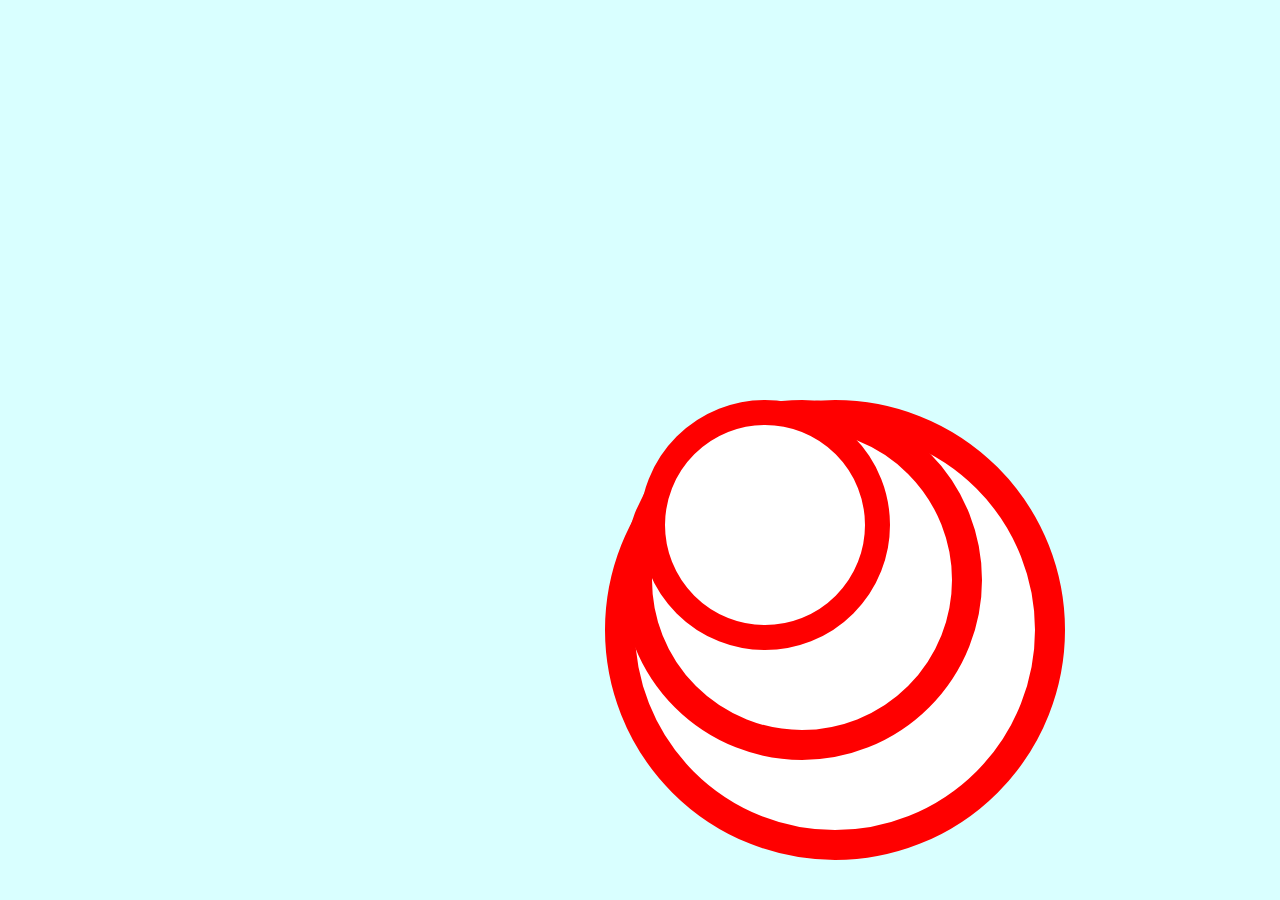
<file: DAY1/index.html>
<!DOCTYPE html>
<!--[if IE 8]>               <html class="no-js lt-ie9" lang="en"> <![endif]-->
<!--[if gt IE 8]><!--> <html class="no-js" lang="en"> <!--<![endif]-->

<head>
  <meta charset="utf-8" />
  <link rel="stylesheet" type="text/css" href="style.css">
  <meta name="viewport" content="width=device-width" />
  <title>Day 1</title>
</head>
<body>


<!--

60 Day Challenge
- - - - - - - - -

My focus is on coding 60 unique things that follow the following criteria:
1. It must be completed within a day.
2. No JS. Only CSS/HTML
3. No Images (JPG, PNG, SVG, GIF)
4. Use no more than 5 elements inside of <body>.
5. Must animate within interaction.

Enjoy!

 -->
  <div class="ring1"></div>
  <div class="ring2"></div>
  <div class="ring3"></div>
  <div class="ring4"></div>




</body>
</html>
</file>
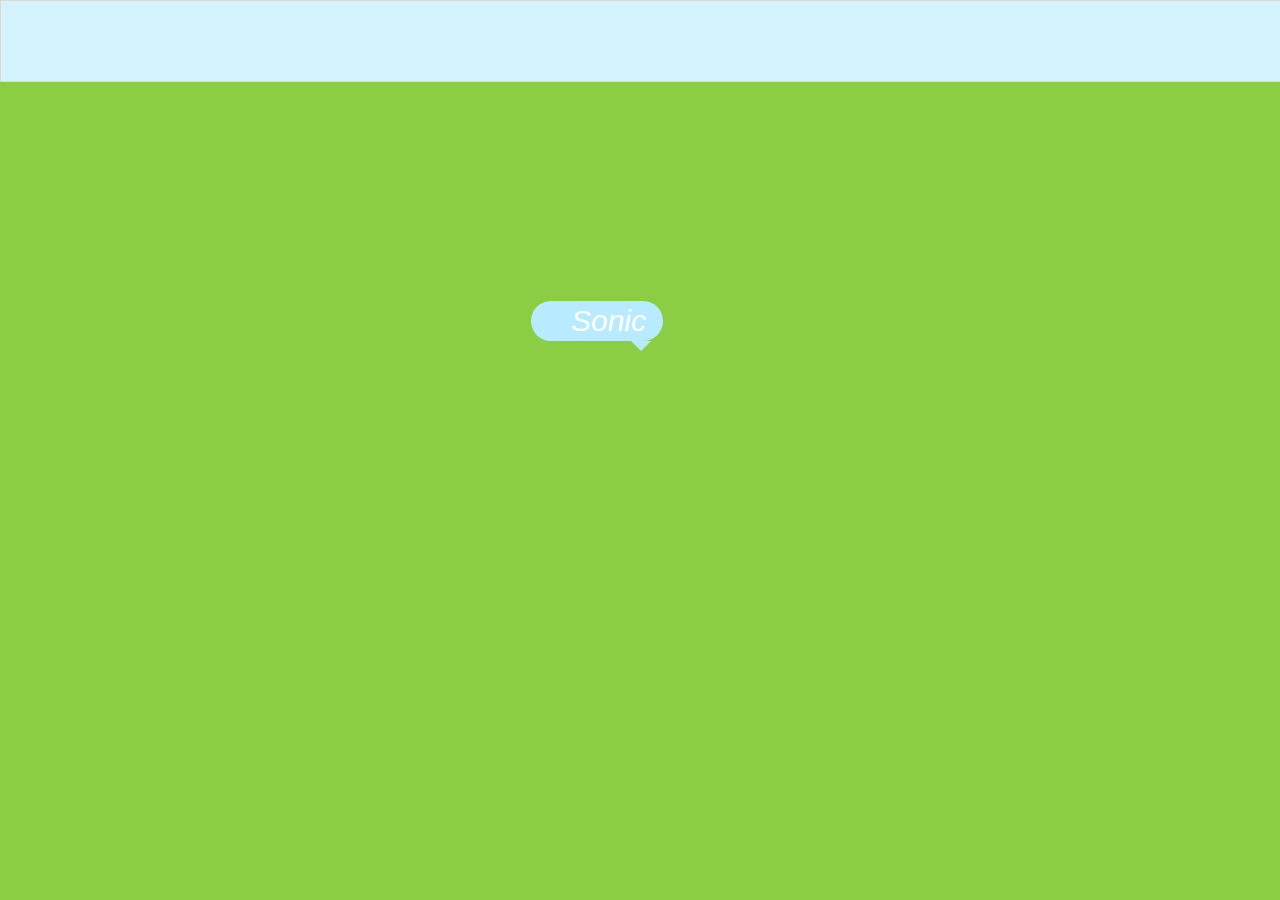
<file: DAY10/index.html>
<!DOCTYPE html>
<!--[if IE 8]>               <html class="no-js lt-ie9" lang="en"> <![endif]-->
<!--[if gt IE 8]><!--> <html class="no-js" lang="en"> <!--<![endif]-->

<head>
  <meta charset="utf-8" />
  <link rel="stylesheet" type="text/css" href="style.css">
  <meta name="viewport" content="width=device-width" />
  <title>Day 10</title>
</head>
<!--

60 Day Challenge
- - - - - - - - -

My focus is on coding 60 unique things that follow the following criteria:
1. It must be completed within a day.
2. No JS. Only CSS/HTML
3. No Images (JPG, PNG, SVG, GIF)
4. Use no more than 5 elements inside of <body>.
5. Must animate within interaction.

Enjoy!

 -->
<body>
  <div class="container">
	<h1>Sonic</h1>
	<div class="roll"></div>
  </div>
</body>
</html>
</file>
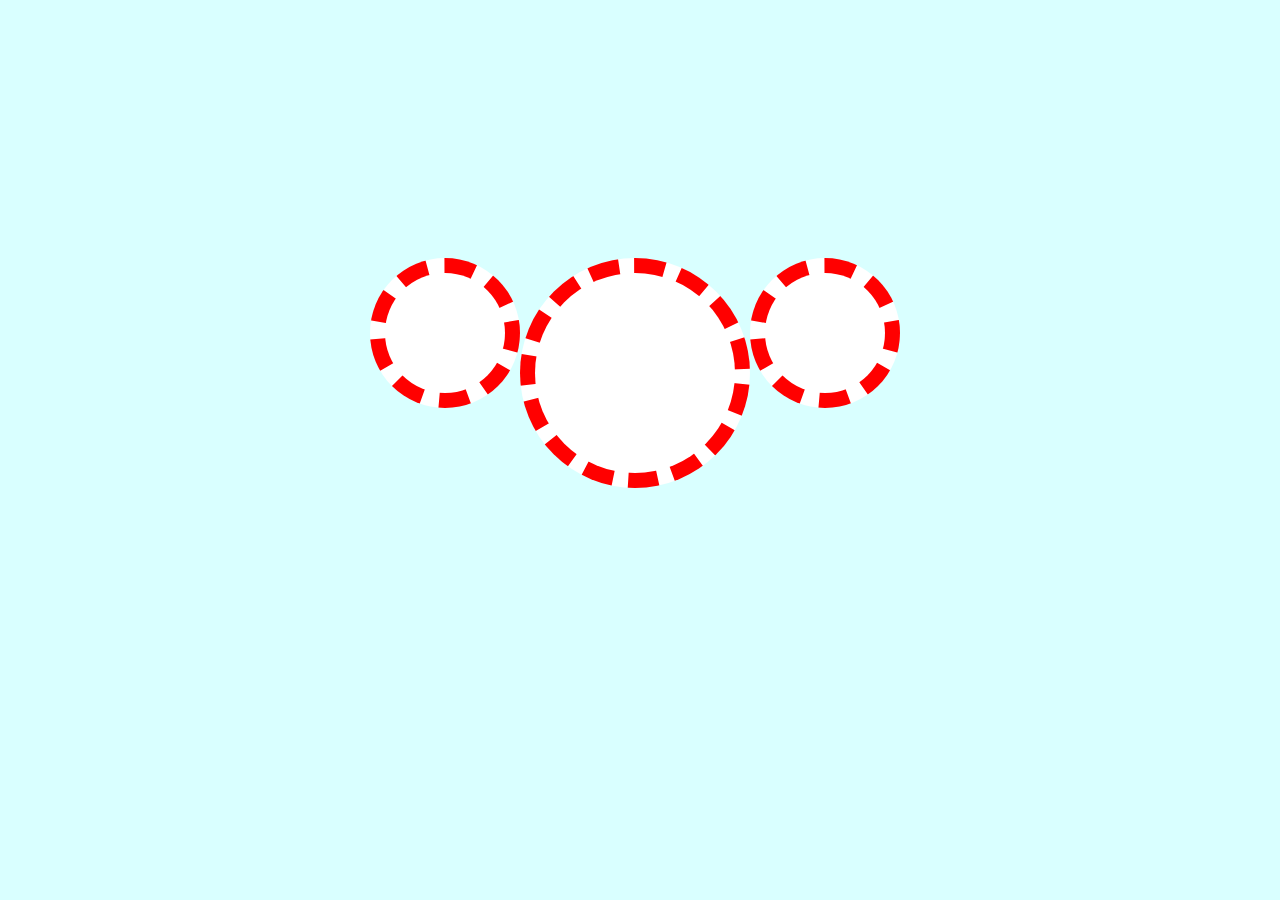
<file: DAY2/index.html>
<!DOCTYPE html>
<!--[if IE 8]>               <html class="no-js lt-ie9" lang="en"> <![endif]-->
<!--[if gt IE 8]><!--> <html class="no-js" lang="en"> <!--<![endif]-->

<head>
  <meta charset="utf-8" />
  <link rel="stylesheet" type="text/css" href="style.css">
  <meta name="viewport" content="width=device-width" />
  <title>Day 2</title>
</head>
<!--

60 Day Challenge
- - - - - - - - -

My focus is on coding 60 unique things that follow the following criteria:
1. It must be completed within a day.
2. No JS. Only CSS/HTML
3. No Images (JPG, PNG, SVG, GIF)
4. Use no more than 5 elements inside of <body>.
5. Must animate within interaction.

Enjoy!

 -->
<body>


 <div class="container">
  <div class="ring1"></div>
  <div class="ring2"></div>
  <div class="ring1"></div>
</div>

</body>
</html>
</file>
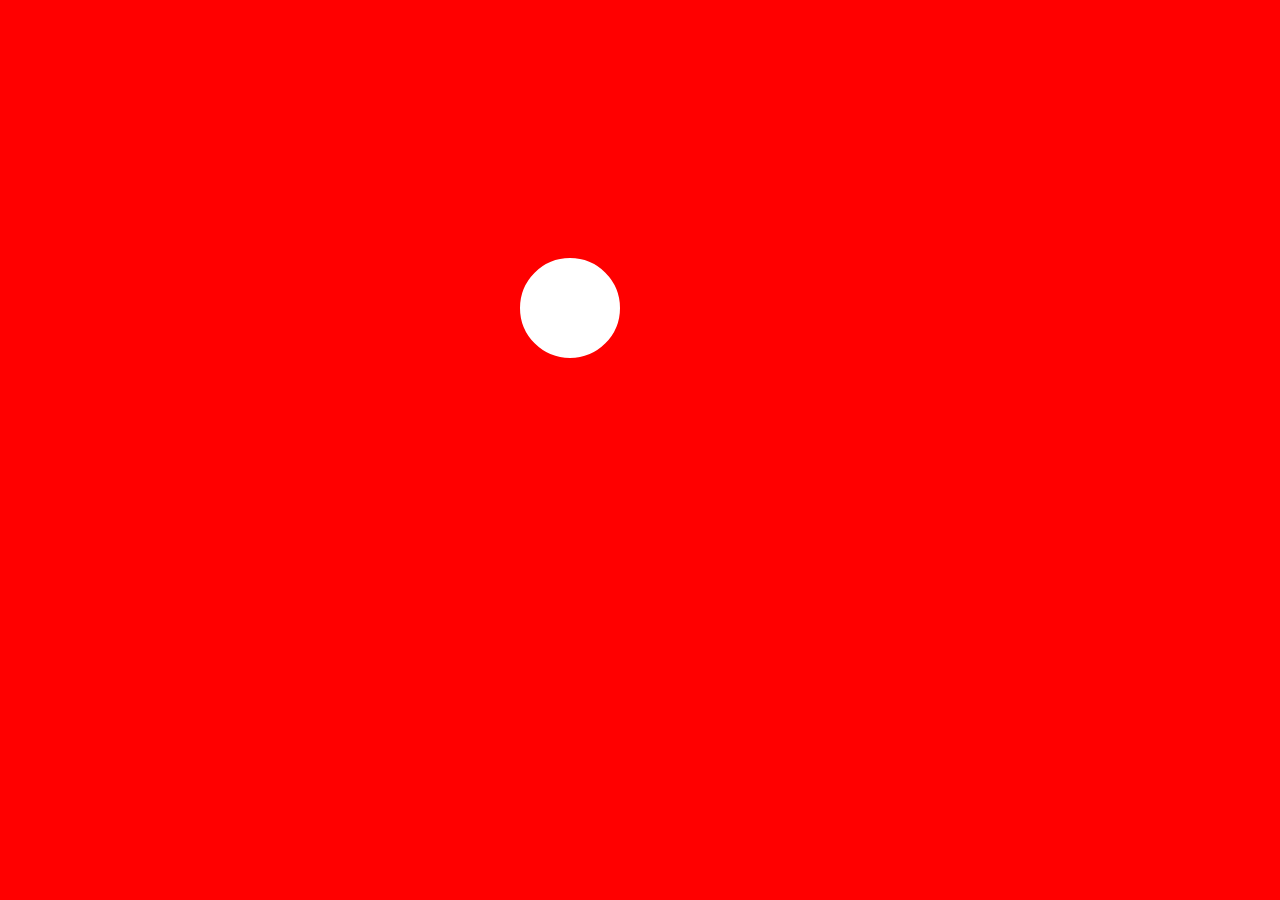
<file: DAY3/index.html>
<!DOCTYPE html>
<!--[if IE 8]>               <html class="no-js lt-ie9" lang="en"> <![endif]-->
<!--[if gt IE 8]><!--> <html class="no-js" lang="en"> <!--<![endif]-->

<head>
  <meta charset="utf-8" />
  <link rel="stylesheet" type="text/css" href="style.css">
  <meta name="viewport" content="width=device-width" />
  <title>Day 3</title>
</head>
<!--

60 Day Challenge
- - - - - - - - -

My focus is on coding 60 unique things that follow the following criteria:
1. It must be completed within a day.
2. No JS. Only CSS/HTML
3. No Images (JPG, PNG, SVG, GIF)
4. Use no more than 5 elements inside of <body>.
5. Must animate within interaction.

Enjoy!

 -->
<body>


 <div class="container">
  <div class="ring1"></div>
</div>

</body>
</html>
</file>
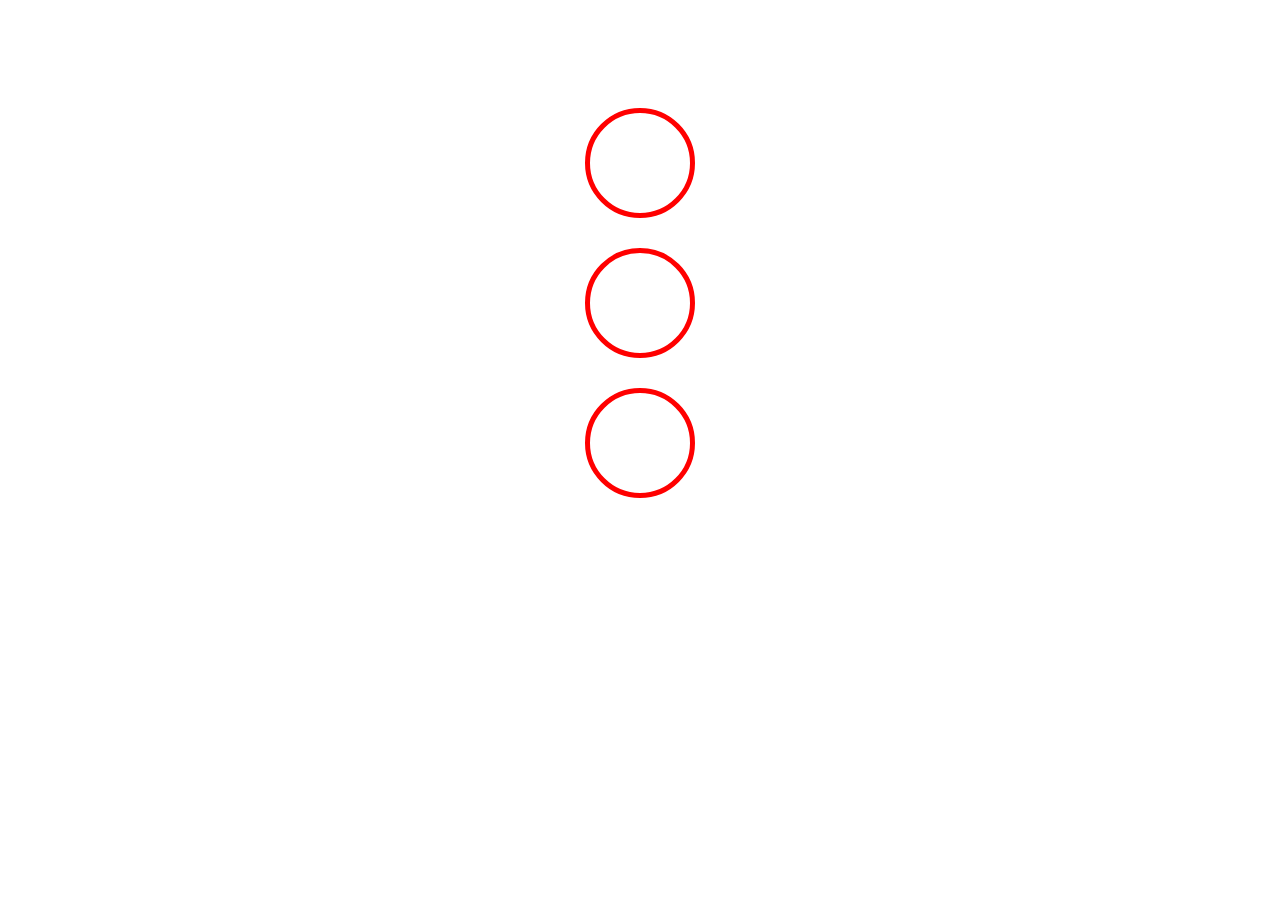
<file: DAY4/index.html>
<!DOCTYPE html>
<!--[if IE 8]>               <html class="no-js lt-ie9" lang="en"> <![endif]-->
<!--[if gt IE 8]><!--> <html class="no-js" lang="en"> <!--<![endif]-->

<head>
  <meta charset="utf-8" />
  <link rel="stylesheet" type="text/css" href="style.css">
  <meta name="viewport" content="width=device-width" />
  <title>Day 4</title>
</head>
<!--

60 Day Challenge
- - - - - - - - -

My focus is on coding 60 unique things that follow the following criteria:
1. It must be completed within a day.
2. No JS. Only CSS/HTML
3. No Images (JPG, PNG, SVG, GIF)
4. Use no more than 5 elements inside of <body>.
5. Must animate within interaction.

Enjoy!

 -->
<body>


 <div class="container">
  <div class="ring1"></div>
    <div class="ring1"></div>
  <div class="ring1"></div>

</div>

</body>
</html>
</file>
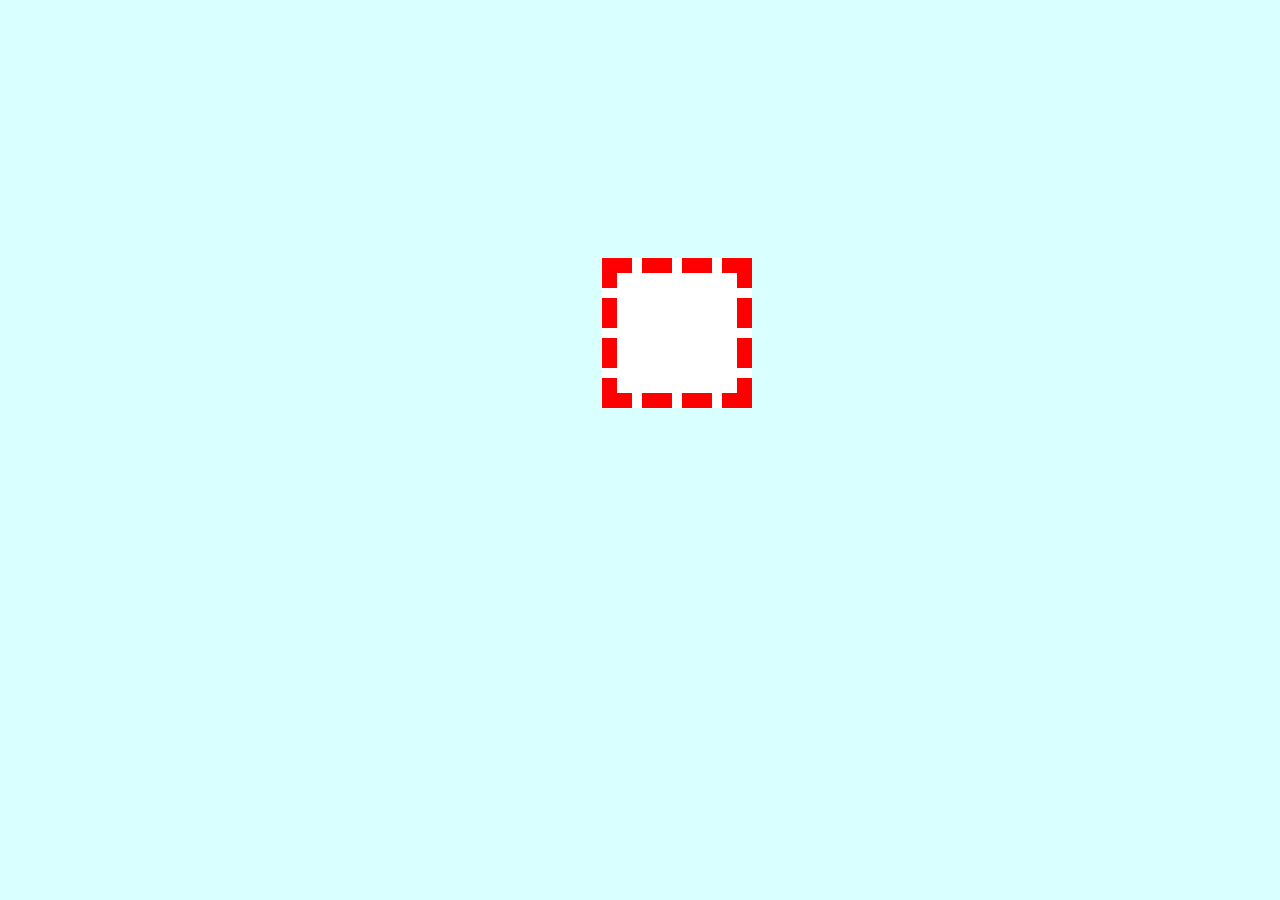
<file: DAY5/index.html>
<!DOCTYPE html>
<!--[if IE 8]>               <html class="no-js lt-ie9" lang="en"> <![endif]-->
<!--[if gt IE 8]><!--> <html class="no-js" lang="en"> <!--<![endif]-->

<head>
  <meta charset="utf-8" />
  <link rel="stylesheet" type="text/css" href="style.css">
  <meta name="viewport" content="width=device-width" />
  <title>Day 2</title>
</head>
<!--

60 Day Challenge
- - - - - - - - -

My focus is on coding 60 unique things that follow the following criteria:
1. It must be completed within a day.
2. No JS. Only CSS/HTML
3. No Images (JPG, PNG, SVG, GIF)
4. Use no more than 5 elements inside of <body>.
5. Must animate within interaction.

Enjoy!

 -->
<body>


  <div class="ring1"></div>
  <div class="ring2"></div>
  <div class="ring1"></div>
  <div class="ring2"></div>
  <div class="ring1"></div>


</body>
</html>
</file>
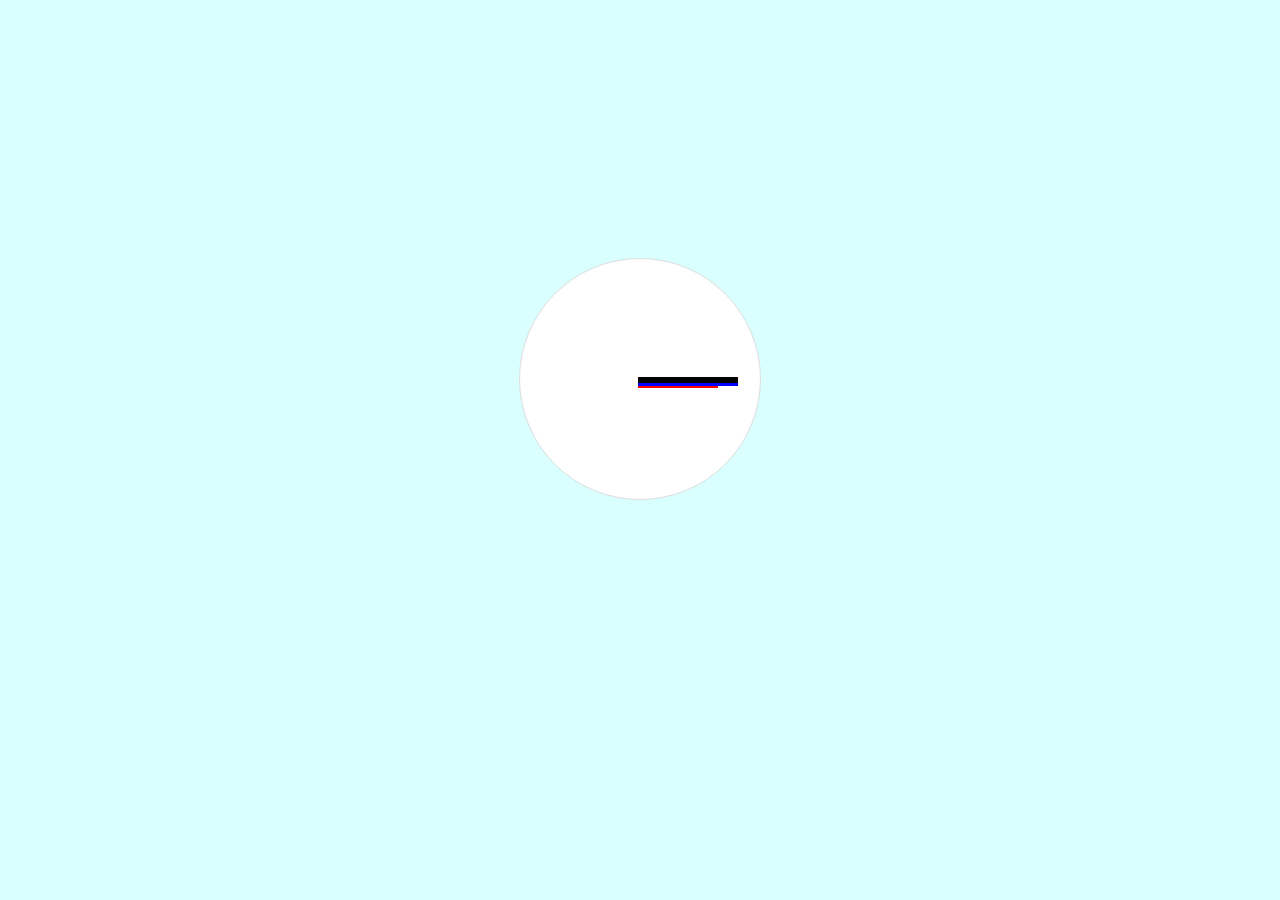
<file: DAY6/index.html>
<!DOCTYPE html>
<!--[if IE 8]>               <html class="no-js lt-ie9" lang="en"> <![endif]-->
<!--[if gt IE 8]><!--> <html class="no-js" lang="en"> <!--<![endif]-->

<head>
  <meta charset="utf-8" />
  <link rel="stylesheet" type="text/css" href="style.css">
  <meta name="viewport" content="width=device-width" />
  <title>Day 6</title>
</head>
<!--

60 Day Challenge
- - - - - - - - -

My focus is on coding 60 unique things that follow the following criteria:
1. It must be completed within a day.
2. No JS. Only CSS/HTML
3. No Images (JPG, PNG, SVG, GIF)
4. Use no more than 5 elements inside of <body>.
5. Must animate within interaction.

Enjoy!

 -->
<body>

<div class="container">
  <div class="hour"></div>
  <div class="min"></div>
  <div class="sec"></div>
</div>

</body>
</html>
</file>
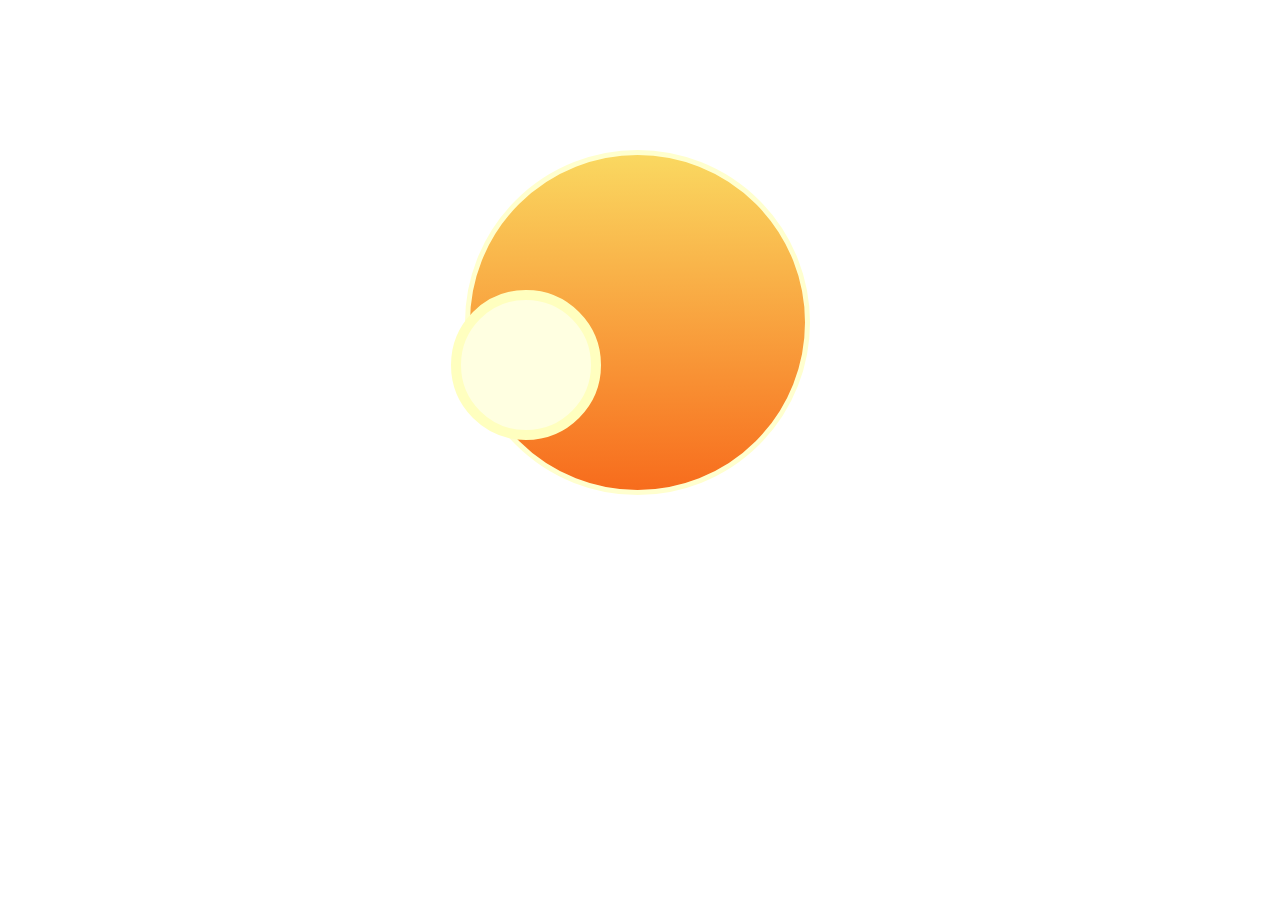
<file: DAY7/index.html>
<!DOCTYPE html>
<!--[if IE 8]>               <html class="no-js lt-ie9" lang="en"> <![endif]-->
<!--[if gt IE 8]><!--> <html class="no-js" lang="en"> <!--<![endif]-->

<head>
  <meta charset="utf-8" />
  <link rel="stylesheet" type="text/css" href="style.css">
  <meta name="viewport" content="width=device-width" />
  <title>Day 7</title>
</head>
<!--

60 Day Challenge
- - - - - - - - -

I've challenged myself to create 60 unique things that follow the following criteria:
* 1. It must be completed within a day.
* 2. No JS. Only CSS/HTML
* 3. No Images (JPG, PNG, SVG, GIF)
* 4. Use no more than 5 elements inside of <body>.
* 5. Must animate within interaction.


 -->
<body>
  <div class="container">
  	<div class="donuthole"></div>
  	<div class="roll"></div>
  </div>
</body>
</html>
</file>
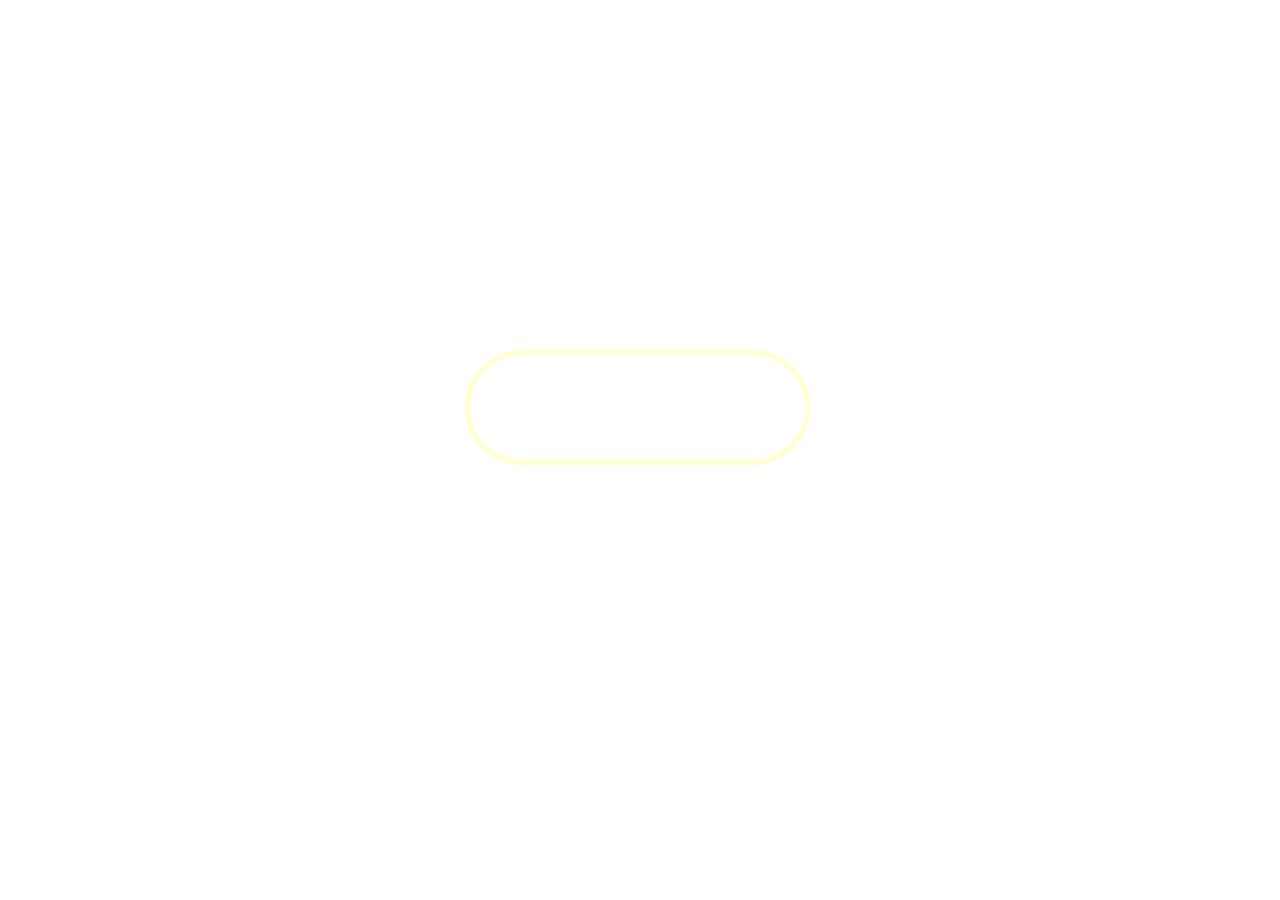
<file: DAY8/index.html>
<!DOCTYPE html>
<!--[if IE 8]>               <html class="no-js lt-ie9" lang="en"> <![endif]-->
<!--[if gt IE 8]><!--> <html class="no-js" lang="en"> <!--<![endif]-->

<head>
  <meta charset="utf-8" />
  <link rel="stylesheet" type="text/css" href="style.css">
  <meta name="viewport" content="width=device-width" />
  <title>Day 8</title>
</head>
<!--

60 Day Challenge
- - - - - - - - -

My focus is on coding 60 unique things that follow the following criteria:
1. It must be completed within a day.
2. No JS. Only CSS/HTML
3. No Images (JPG, PNG, SVG, GIF)
4. Use no more than 5 elements inside of <body>.
5. Must animate within interaction.

Enjoy!

 -->
<body>
  <div class="container">
  	<div class="roll"></div>
  </div>
</body>
</html>
</file>
<file: DAY1/style.css>
body{
  text-align: center;
  margin: 400px 0 0 0;
  background: #d9ffff;

}


.ring1 {

height: 120px;
width: 120px;
border: 15px solid red;
display: block;
opacity: 0%;
border-radius: 100000px;
margin: 0px auto 0 auto;
position: absolute;
left: 51.155%;
background: white;
z-index: 100000;`

}

.ring2 {
background: white;

height: 200px;
width: 200px;
border: 25px solid red;
display: block;
border-radius: 100000px;
margin: 0 auto;
position: absolute;
left: 50%;
z-index: 3;

}

.ring3 {
background: white;

height: 300px;
width: 300px;
border: 30px solid red;
display: block;
border-radius: 100000px;
margin: 0 auto;
position: absolute;
left: 48.6%;
z-index: 2;

}

.ring4 {
background: white;

height: 400px;
width: 400px;
border: 30px solid red;
display: block;
border-radius: 100000px;
margin: 0 auto;
position: absolute;
left: 47.25%;
z-index: 1;

}





@-webkit-keyframes ring1 {
    0% { -webkit-transform: scale(1); }
    100% { -webkit-transform: scale(0.5); }
   }

@-webkit-keyframes ring2 {
    0% { -webkit-transform: scale(1); }
    100% { -webkit-transform: scale(0.6); }
   }

@-webkit-keyframes ring3 {
    0% { -webkit-transform: scale(1); }
    100% { -webkit-transform: scale(0.7); }
   }
@-webkit-keyframes ring4 {
    0% { -webkit-transform: scale(1); }
    100% { -webkit-transform: scale(0.8); }
   }


/* This is the element that we apply the animation to. */
.ring1 {
   -webkit-animation-name: ring1;
   -webkit-animation-duration: 1s;
   -webkit-animation-timing-function: ease; /* ease is the default */
   -webkit-animation-delay: 0s;             /* 0 is the default */
   -webkit-animation-iteration-count: 2;    /* 1 is the default */
   -webkit-animation-direction: alternate;  /* normal is the default */
   -webkit-animation-iteration-count: infinite;
}

/* This is the element that we apply the animation to. */
.ring2 {
   -webkit-animation-name: ring2;
   -webkit-animation-duration: 1s;
   -webkit-animation-timing-function: ease; /* ease is the default */
   -webkit-animation-delay: 0s;             /* 0 is the default */
   -webkit-animation-iteration-count: 2;    /* 1 is the default */
   -webkit-animation-direction: alternate;  /* normal is the default */
   -webkit-animation-iteration-count: infinite;
}

/* This is the element that we apply the animation to. */
.ring3 {
   -webkit-animation-name: ring3;
   -webkit-animation-duration: 1s;
   -webkit-animation-timing-function: ease; /* ease is the default */
   -webkit-animation-delay: 0s;             /* 0 is the default */
   -webkit-animation-iteration-count: 2;    /* 1 is the default */
   -webkit-animation-direction: alternate;  /* normal is the default */
   -webkit-animation-iteration-count: infinite;
}



/* This is the element that we apply the animation to. */
.ring4 {
   -webkit-animation-name: ring4;
   -webkit-animation-duration: 1s;
   -webkit-animation-timing-function: ease; /* ease is the default */
   -webkit-animation-delay: 0s;             /* 0 is the default */
   -webkit-animation-iteration-count: 2;    /* 1 is the default */
   -webkit-animation-direction: alternate;  /* normal is the default */
   -webkit-animation-iteration-count: infinite;
}
</file>
<file: DAY10/style.css>
body{
  background: #8CCE43;
  margin: 0;
  padding: 0;

}

h1 {
color: white;
font-family: sans-serif;
position: relative;
left: -44px;
font-size: 30px;
bottom: -280px;
padding: 3px 17px 3px 40px;
font-weight: 500;
background: #b8ebFF;
display: inline-block;
font-style: italic;
border-radius: 10000px;
}

  h1:after {
    content: "";
    position: absolute;
    bottom: -10px;
    left: 100px;
    border-width: 10px 10px 0;
    border-style: solid;
    border-color: #b8ebFF transparent;
    display: block;
    width: 0;
  }



.container {
  width: 100%;
  margin: 0 auto;
  background: #D3F3FF;
  border: 1px solid #d9d9d9;
  position: relative;
  text-align: center;
}

.roll {
  width: 100px;
  margin: 0 auto;
  background: #4268F8;
  position: relative;
  border-radius: 10000px;
  bottom: -280px;
}





/* This is the element that we apply the animation to. */
.roll {
    -webkit-animation-name: roll;
    -webkit-animation-duration: 0.1s;
    -webkit-animation-iteration-count: infinite;    /* 1 is the default */
    -webkit-animation-timing-function: steps(10000, end); /* ease is the default */
    background-image: linear-gradient(-179deg, #4268F8 0%, #2D33BE 100%);
}

@-webkit-keyframes roll {
  0% {
    -webkit-transform:rotate(1deg);
    height: 100px;
  }

    100% {    
      -webkit-transform:rotate(360deg);
      height: 95px;
  }
}


.container {
    -webkit-animation-name: container;
    -webkit-animation-duration: 2s;
    -webkit-animation-iteration-count: infinite;    /* 1 is the default */
    -webkit-animation-timing-function: ease; /* ease is the default */
    -webkit-animation-direction:alternate;
}

@-webkit-keyframes container {
    0% {
      height: 450px;
    }

    100% {
      height: 500px;
    }
}
</file>
<file: DAY2/style.css>
body{
  background: #d9ffff;
  padding-top: 250px;

}


.ring1 {

height: 120px;
width: 120px;
border: 15px dashed red;
display: block;
border-radius: 100000px;
margin: 0;
background: white;
float: left;
}

.container {
  width: 540px;
  margin: 0 auto;
}

.ring2 {

height: 200px;
width: 200px;
border: 15px dashed red;
display: block;
border-radius: 100000px;
margin: 0;
background: white;
float: left;
}

@-webkit-keyframes ring1 {
    0% { -webkit-transform: rotate(1deg); }
    100% { -webkit-transform: rotate(360deg); }
   }


@-webkit-keyframes ring2 {
    0% { -webkit-transform: rotate(360deg); }
    100% { -webkit-transform: rotate(1deg); }
   }



/* This is the element that we apply the animation to. */
.ring1 {
   -webkit-animation-name: ring1;
   -webkit-animation-duration: 1.4s;
   -webkit-animation-timing-function: ease; /* ease is the default */
   -webkit-animation-delay: 0s;             /* 0 is the default */
   -webkit-animation-iteration-count: 2;    /* 1 is the default */
   -webkit-animation-direction: alternate;  /* normal is the default */
   -webkit-animation-iteration-count: infinite;
}



/* This is the element that we apply the animation to. */
.ring2 {
   -webkit-animation-name: ring2;
   -webkit-animation-duration: 1.4s;
   -webkit-animation-timing-function: ease; /* ease is the default */
   -webkit-animation-delay: 0s;             /* 0 is the default */
   -webkit-animation-iteration-count: 2;    /* 1 is the default */
   -webkit-animation-direction: alternate;  /* normal is the default */
   -webkit-animation-iteration-count: infinite;
}
</file>
<file: DAY3/style.css>
body{
  background: red;
  padding-top: 100px;

}


.ring1 {

height: 100px;
width: 100px;
border: 150px solid red;
display: block;
border-radius: 100000px;
margin: 0;
background: white;
float: left;
}

.container {
  width: 540px;
  margin: 0 auto;
}



@-webkit-keyframes ring1 {
    0% { -webkit-transform: scale(300);}
    100% { -webkit-transform: scale(1);}
   }





/* This is the element that we apply the animation to. */
.ring1 {
   -webkit-animation-name: ring1;
   -webkit-animation-duration: 2s;
   -webkit-animation-timing-function: ease; /* ease is the default */
   -webkit-animation-delay: 0s;             /* 0 is the default */
   -webkit-animation-iteration-count: 2;    /* 1 is the default */
   -webkit-animation-direction: alternate;  /* normal is the default */
   -webkit-animation-iteration-count: 1;
}
</file>
<file: DAY4/style.css>
body{
  background: white;
  padding-top: 100px;

}


.ring1 {

height: 100px;
width: 100px;
border: 5px solid red;
display: block;
border-radius: 100000px;
margin: 0 auto 30px auto;
background: white;
}

.container {
  width: 100%;
  margin: 0 auto;
}



@-webkit-keyframes ring1 {
    0% { background: red;}
    10% { background: brown;}
    20% { background: red;}
    30% { background: brown;}
    40% { background: red;}
    50% { background: brown;}
    60% { background: red;}
    70% { background: brown;}
    80% { background: red;}
    90% { background: brown;}
    100% { background: red; width:90%;}
   }





/* This is the element that we apply the animation to. */
.ring1 {
   -webkit-animation-name: ring1;
   -webkit-animation-duration: 1.5s;
   -webkit-animation-timing-function: ease; /* ease is the default */
   -webkit-animation-delay: 0s;             /* 0 is the default */
   -webkit-animation-iteration-count: 2;    /* 1 is the default */
   -webkit-animation-direction: alternate;  /* normal is the default */
   -webkit-animation-iteration-count: infinite;
}
</file>
<file: DAY5/style.css>
body{
  background: #d9ffff;
  padding-top: 250px;

}


.ring1 {

height: 120px;
width: 120px;
border: 15px dashed red;
display: block;
margin: 0;
background: white;
position: absolute;
left: 47%;
}

.container {
  width: 540px;
  margin: 0 auto;
}

.ring2 {

height: 120px;
width: 120px;
border: 15px dashed red;
display: block;
margin: 0;
background: white;
position: absolute;
left: 47%;
}

.ring1 {

height: 120px;
width: 120px;
border: 15px dashed red;
display: block;
margin: 0;
background: white;
position: absolute;
left: 47%;
}

@-webkit-keyframes ring1 {
    0% { -webkit-transform: rotate(1deg); }
    100% { -webkit-transform: rotate(360deg); }
   }


@-webkit-keyframes ring2 {
    0% { -webkit-transform: rotate(360deg); }
    100% { -webkit-transform: rotate(1deg); }
   }



/* This is the element that we apply the animation to. */
.ring1 {
   -webkit-animation-name: ring1;
   -webkit-animation-duration: 5s;
   -webkit-animation-timing-function: ease; /* ease is the default */
   -webkit-animation-delay: 0s;             /* 0 is the default */
   -webkit-animation-iteration-count: 2;    /* 1 is the default */
   -webkit-animation-direction: alternate;  /* normal is the default */
   -webkit-animation-iteration-count: infinite;
}



/* This is the element that we apply the animation to. */
.ring2 {
   -webkit-animation-name: ring2;
   -webkit-animation-duration: 10s;
   -webkit-animation-timing-function: ease; /* ease is the default */
   -webkit-animation-delay: 0s;             /* 0 is the default */
   -webkit-animation-iteration-count: 2;    /* 1 is the default */
   -webkit-animation-direction: alternate;  /* normal is the default */
   -webkit-animation-iteration-count: infinite;
}
</file>
<file: DAY6/style.css>
body{
  background: #d9ffff;
  padding-top: 250px;

}
.container {
  height: 240px;
  width: 240px;
  margin: 0 auto;
  border: 1px solid #ddd;
  border-radius: 10000px;
  background-color: #fff;
}

.sec {

height: 2px;
width: 80px;
display: block;
margin: 0;
background: red;
position: relative;
left: 49%;
top: 49%;
-webkit-transform-origin: 5px 100%;

}

.min {

height: 3px;
width: 100px;
display: block;
margin: 0;
background: blue;
position: relative;
left: 49%;
top: 49%;
-webkit-transform-origin: 5px 100%;

}

.hour {

height: 6px;
width: 100px;
display: block;
margin: 0;
background: black;
position: relative;
left: 49%;
top: 49%;
-webkit-transform-origin: 5px 100%;

}


@-webkit-keyframes sec {
    0% { 
      -webkit-transform: rotate(270deg);
     }
    100% { -webkit-transform: rotate(620deg); }
   }

@-webkit-keyframes min {
    0% { 
      -webkit-transform: rotate(270deg);
     }
    100% { -webkit-transform: rotate(620deg); }
   }

@-webkit-keyframes hour {
    0% { 
      -webkit-transform: rotate(270deg);
     }
    100% { -webkit-transform: rotate(620deg); }
   }



/* This is the element that we apply the animation to. */
.sec {
   -webkit-animation-name: sec;
   -webkit-animation-duration: 60s;
   -webkit-animation-timing-function: steps(60, end); /* ease is the default */
   -webkit-animation-delay: 0s;             /* 0 is the default */
   -webkit-animation-iteration-count: infinite;    /* 1 is the default */
   -webkit-animation-direction: normal;  /* normal is the default */
   -webkit-animation-iteration-count: infinite;
   -webkit-animation-play-state: running;
}

.min {
   -webkit-animation-name: min;
   -webkit-animation-duration: 3600s;
   -webkit-animation-timing-function: steps(60, end); /* ease is the default */
   -webkit-animation-delay: 0s;             /* 0 is the default */
   -webkit-animation-iteration-count: infinite;    /* 1 is the default */
   -webkit-animation-direction: normal;  /* normal is the default */
   -webkit-animation-iteration-count: infinite;
   -webkit-animation-play-state: running;
}

.hour {
   -webkit-animation-name: hour;
   -webkit-animation-duration: 43200s;
   -webkit-animation-timing-function: steps(60, end); /* ease is the default */
   -webkit-animation-delay: 0s;             /* 0 is the default */
   -webkit-animation-iteration-count: infinite;    /* 1 is the default */
   -webkit-animation-direction: normal;  /* normal is the default */
   -webkit-animation-iteration-count: infinite;
   -webkit-animation-play-state: running;
}
</file>
<file: DAY7/style.css>
body{
  background: #ffffff;
  margin: 0;
  padding: 150px 0 0 0 ;

}

.container {
  width: 350px;
  height: 350px;
  margin: 0 auto;
}

.roll {
  height: 335px;
  width: 335px;
  border-radius: 100000px;
  margin: 0 auto;
  position: absolute;
  border: 5px solid #ffffcf;

  /* Pasted in from Sketch 3! Cool: */
  background-image: -o-linear-gradient(-89deg, #FAD961 0%, #F76B1C 100%);
  background-image: -moz-linear-gradient(-89deg, #FAD961 0%, #F76B1C 100%);
  background-image: -ms-linear-gradient(-89deg, #FAD961 0%, #F76B1C 100%);
  background-image: linear-gradient(-179deg, #FAD961 0%, #F76B1C 100%);

}

.donuthole {
  height: 130px;
  width: 130px;
  border-radius: 100000px;
  margin: 0 auto;
  position: absolute;
  top: 32.25%;
  left: 35.25%;
  background: #ffffe1;
  z-index: 1;
  border: 10px solid #ffffbf;
}





/* This is the element that we apply the animation to. */
.roll {
   -webkit-animation-name: roll;
   -webkit-animation-duration: 0.75s;
   -webkit-animation-iteration-count: infinite;    /* 1 is the default */
   -webkit-animation-timing-function: steps(100, end); /* ease is the default */
}


@-webkit-keyframes roll {
    0% { -webkit-transform: rotate(1deg);}
    100% { -webkit-transform: rotate(360deg); 


    }
}
</file>
<file: DAY8/style.css>
body{
  background: #ffffff;
  margin: 0;
  padding: 350px 0 0 0 ;

}

.container {
  width: 350px;
  height: 350px;
  margin: 0 auto;
}

.roll {
  height: 105px;
  width: 335px;
  border-radius: 100000px;
  margin: 0 auto;
  position: absolute;
  border: 5px solid #ffffcf;

}

.donuthole {
  height: 130px;
  width: 130px;
  border-radius: 100000px;
  margin: 0 auto;
  position: absolute;
  top: 32.25%;
  left: 44.25%;
  background: #ffffe1;
  z-index: 1;
  border: 10px solid #ffffbf;

}





/* This is the element that we apply the animation to. */
.roll {
   -webkit-animation-name: roll;
   -webkit-animation-duration: 2s;
   -webkit-animation-iteration-count: infinite;    /* 1 is the default */
   -webkit-animation-timing-function: steps(10000, end); /* ease is the default */
}


@-webkit-keyframes roll {
    0% { -webkit-transform: rotate(1deg);
        background-image: linear-gradient(-179deg, #FAD961 0%, #F76B1C 100%);
    }
    100% { -webkit-transform: rotate(360deg);
        background-image: linear-gradient(-179deg, #F76B1C 0%, #FAD961 100%);
    }
}
</file>
